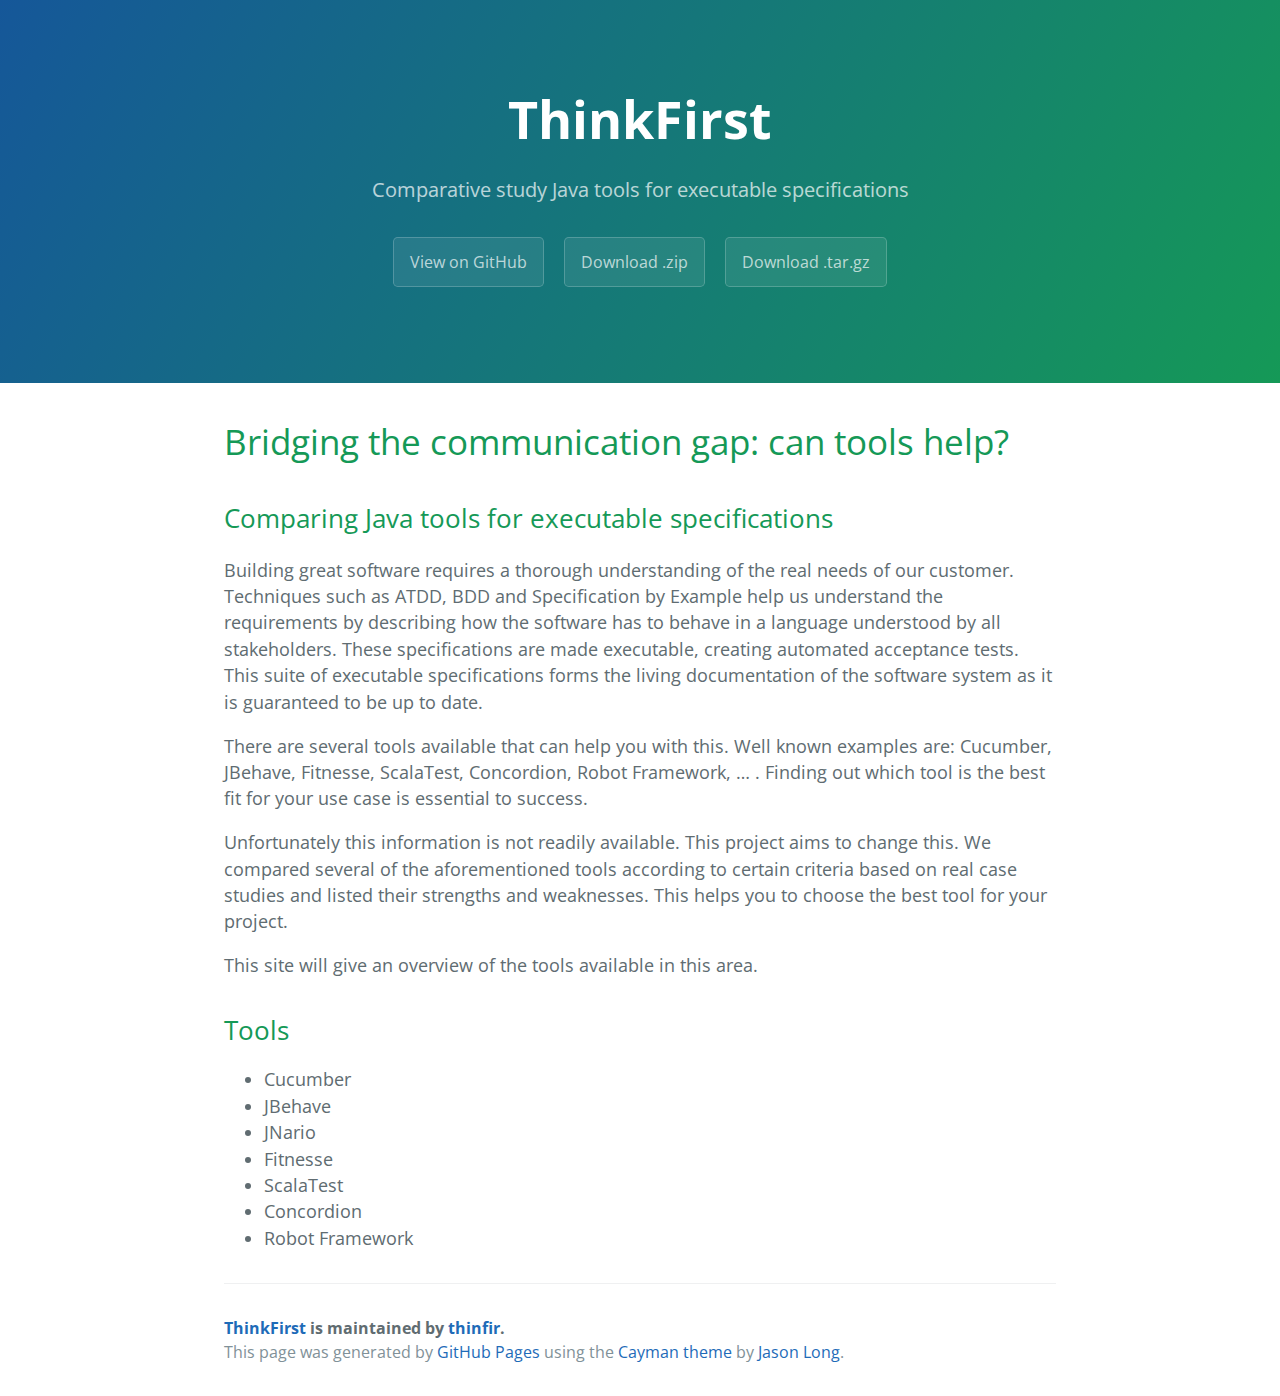
<file: index.html>
<!DOCTYPE html>
<html lang="en-us">
  <head>
    <meta charset="UTF-8">
    <title>ThinkFirst by thinfir</title>
    <meta name="viewport" content="width=device-width, initial-scale=1">
    <link rel="stylesheet" type="text/css" href="stylesheets/normalize.css" media="screen">
    <link href='http://fonts.googleapis.com/css?family=Open+Sans:400,700' rel='stylesheet' type='text/css'>
    <link rel="stylesheet" type="text/css" href="stylesheets/stylesheet.css" media="screen">
    <link rel="stylesheet" type="text/css" href="stylesheets/github-light.css" media="screen">
  </head>
  <body>
    <section class="page-header">
      <h1 class="project-name">ThinkFirst</h1>
      <h2 class="project-tagline">Comparative study Java tools for executable specifications</h2>
      <a href="https://github.com/thinfir/think-first" class="btn">View on GitHub</a>
      <a href="https://github.com/thinfir/think-first/zipball/master" class="btn">Download .zip</a>
      <a href="https://github.com/thinfir/think-first/tarball/master" class="btn">Download .tar.gz</a>
    </section>

    <section class="main-content">
      <h1>
<a id="bridging-the-communication-gap-can-tools-help" class="anchor" href="#bridging-the-communication-gap-can-tools-help" aria-hidden="true"><span class="octicon octicon-link"></span></a>Bridging the communication gap: can tools help?</h1>

<h2>
<a id="comparing-java-tools-for-executable-specifications" class="anchor" href="#comparing-java-tools-for-executable-specifications" aria-hidden="true"><span class="octicon octicon-link"></span></a>Comparing Java tools for executable specifications</h2>

<p>Building great software requires a thorough understanding of the real needs of our customer. Techniques such as ATDD, BDD and Specification by Example help us understand the requirements by describing how the software has to behave in a language understood by all stakeholders. These specifications are made executable, creating automated acceptance tests. This suite of executable specifications forms the living documentation of the software system as it is guaranteed to be up to date.</p>

<p>There are several tools available that can help you with this. Well known examples are: Cucumber, JBehave, Fitnesse, ScalaTest, Concordion, Robot Framework, … . Finding out which tool is the best fit for your use case is essential to success.</p>

<p>Unfortunately this information is not readily available. This project aims to change this. We compared several of the aforementioned tools according to certain criteria based on real case studies and listed their strengths and weaknesses. This helps you to choose the best tool for your project. </p>

<p>This site will give an overview of the tools available in this area.</p>

<h2>
<a id="tools" class="anchor" href="#tools" aria-hidden="true"><span class="octicon octicon-link"></span></a>Tools</h2>

<ul>
<li>Cucumber</li>
<li>JBehave</li>
<li>JNario</li>
<li>Fitnesse</li>
<li>ScalaTest</li>
<li>Concordion</li>
<li>Robot Framework</li>
</ul>

      <footer class="site-footer">
        <span class="site-footer-owner"><a href="https://github.com/thinfir/think-first">ThinkFirst</a> is maintained by <a href="https://github.com/thinfir">thinfir</a>.</span>

        <span class="site-footer-credits">This page was generated by <a href="https://pages.github.com">GitHub Pages</a> using the <a href="https://github.com/jasonlong/cayman-theme">Cayman theme</a> by <a href="https://twitter.com/jasonlong">Jason Long</a>.</span>
      </footer>

    </section>

  
  </body>
</html>
</file>
<file: stylesheets/stylesheet.css>
* {
  box-sizing: border-box; }

body {
  padding: 0;
  margin: 0;
  font-family: "Open Sans", "Helvetica Neue", Helvetica, Arial, sans-serif;
  font-size: 16px;
  line-height: 1.5;
  color: #606c71; }

a {
  color: #1e6bb8;
  text-decoration: none; }
  a:hover {
    text-decoration: underline; }

.btn {
  display: inline-block;
  margin-bottom: 1rem;
  color: rgba(255, 255, 255, 0.7);
  background-color: rgba(255, 255, 255, 0.08);
  border-color: rgba(255, 255, 255, 0.2);
  border-style: solid;
  border-width: 1px;
  border-radius: 0.3rem;
  transition: color 0.2s, background-color 0.2s, border-color 0.2s; }
  .btn + .btn {
    margin-left: 1rem; }

.btn:hover {
  color: rgba(255, 255, 255, 0.8);
  text-decoration: none;
  background-color: rgba(255, 255, 255, 0.2);
  border-color: rgba(255, 255, 255, 0.3); }

@media screen and (min-width: 64em) {
  .btn {
    padding: 0.75rem 1rem; } }

@media screen and (min-width: 42em) and (max-width: 64em) {
  .btn {
    padding: 0.6rem 0.9rem;
    font-size: 0.9rem; } }

@media screen and (max-width: 42em) {
  .btn {
    display: block;
    width: 100%;
    padding: 0.75rem;
    font-size: 0.9rem; }
    .btn + .btn {
      margin-top: 1rem;
      margin-left: 0; } }

.page-header {
  color: #fff;
  text-align: center;
  background-color: #159957;
  background-image: linear-gradient(120deg, #155799, #159957); }

@media screen and (min-width: 64em) {
  .page-header {
    padding: 5rem 6rem; } }

@media screen and (min-width: 42em) and (max-width: 64em) {
  .page-header {
    padding: 3rem 4rem; } }

@media screen and (max-width: 42em) {
  .page-header {
    padding: 2rem 1rem; } }

.project-name {
  margin-top: 0;
  margin-bottom: 0.1rem; }

@media screen and (min-width: 64em) {
  .project-name {
    font-size: 3.25rem; } }

@media screen and (min-width: 42em) and (max-width: 64em) {
  .project-name {
    font-size: 2.25rem; } }

@media screen and (max-width: 42em) {
  .project-name {
    font-size: 1.75rem; } }

.project-tagline {
  margin-bottom: 2rem;
  font-weight: normal;
  opacity: 0.7; }

@media screen and (min-width: 64em) {
  .project-tagline {
    font-size: 1.25rem; } }

@media screen and (min-width: 42em) and (max-width: 64em) {
  .project-tagline {
    font-size: 1.15rem; } }

@media screen and (max-width: 42em) {
  .project-tagline {
    font-size: 1rem; } }

.main-content :first-child {
  margin-top: 0; }
.main-content img {
  max-width: 100%; }
.main-content h1, .main-content h2, .main-content h3, .main-content h4, .main-content h5, .main-content h6 {
  margin-top: 2rem;
  margin-bottom: 1rem;
  font-weight: normal;
  color: #159957; }
.main-content p {
  margin-bottom: 1em; }
.main-content code {
  padding: 2px 4px;
  font-family: Consolas, "Liberation Mono", Menlo, Courier, monospace;
  font-size: 0.9rem;
  color: #383e41;
  background-color: #f3f6fa;
  border-radius: 0.3rem; }
.main-content pre {
  padding: 0.8rem;
  margin-top: 0;
  margin-bottom: 1rem;
  font: 1rem Consolas, "Liberation Mono", Menlo, Courier, monospace;
  color: #567482;
  word-wrap: normal;
  background-color: #f3f6fa;
  border: solid 1px #dce6f0;
  border-radius: 0.3rem; }
  .main-content pre > code {
    padding: 0;
    margin: 0;
    font-size: 0.9rem;
    color: #567482;
    word-break: normal;
    white-space: pre;
    background: transparent;
    border: 0; }
.main-content .highlight {
  margin-bottom: 1rem; }
  .main-content .highlight pre {
    margin-bottom: 0;
    word-break: normal; }
.main-content .highlight pre, .main-content pre {
  padding: 0.8rem;
  overflow: auto;
  font-size: 0.9rem;
  line-height: 1.45;
  border-radius: 0.3rem; }
.main-content pre code, .main-content pre tt {
  display: inline;
  max-width: initial;
  padding: 0;
  margin: 0;
  overflow: initial;
  line-height: inherit;
  word-wrap: normal;
  background-color: transparent;
  border: 0; }
  .main-content pre code:before, .main-content pre code:after, .main-content pre tt:before, .main-content pre tt:after {
    content: normal; }
.main-content ul, .main-content ol {
  margin-top: 0; }
.main-content blockquote {
  padding: 0 1rem;
  margin-left: 0;
  color: #819198;
  border-left: 0.3rem solid #dce6f0; }
  .main-content blockquote > :first-child {
    margin-top: 0; }
  .main-content blockquote > :last-child {
    margin-bottom: 0; }
.main-content table {
  display: block;
  width: 100%;
  overflow: auto;
  word-break: normal;
  word-break: keep-all; }
  .main-content table th {
    font-weight: bold; }
  .main-content table th, .main-content table td {
    padding: 0.5rem 1rem;
    border: 1px solid #e9ebec; }
.main-content dl {
  padding: 0; }
  .main-content dl dt {
    padding: 0;
    margin-top: 1rem;
    font-size: 1rem;
    font-weight: bold; }
  .main-content dl dd {
    padding: 0;
    margin-bottom: 1rem; }
.main-content hr {
  height: 2px;
  padding: 0;
  margin: 1rem 0;
  background-color: #eff0f1;
  border: 0; }

@media screen and (min-width: 64em) {
  .main-content {
    max-width: 64rem;
    padding: 2rem 6rem;
    margin: 0 auto;
    font-size: 1.1rem; } }

@media screen and (min-width: 42em) and (max-width: 64em) {
  .main-content {
    padding: 2rem 4rem;
    font-size: 1.1rem; } }

@media screen and (max-width: 42em) {
  .main-content {
    padding: 2rem 1rem;
    font-size: 1rem; } }

.site-footer {
  padding-top: 2rem;
  margin-top: 2rem;
  border-top: solid 1px #eff0f1; }

.site-footer-owner {
  display: block;
  font-weight: bold; }

.site-footer-credits {
  color: #819198; }

@media screen and (min-width: 64em) {
  .site-footer {
    font-size: 1rem; } }

@media screen and (min-width: 42em) and (max-width: 64em) {
  .site-footer {
    font-size: 1rem; } }

@media screen and (max-width: 42em) {
  .site-footer {
    font-size: 0.9rem; } }
</file>
<file: stylesheets/github-light.css>
/*
   Copyright 2014 GitHub Inc.

   Licensed under the Apache License, Version 2.0 (the "License");
   you may not use this file except in compliance with the License.
   You may obtain a copy of the License at

       http://www.apache.org/licenses/LICENSE-2.0

   Unless required by applicable law or agreed to in writing, software
   distributed under the License is distributed on an "AS IS" BASIS,
   WITHOUT WARRANTIES OR CONDITIONS OF ANY KIND, either express or implied.
   See the License for the specific language governing permissions and
   limitations under the License.

*/

.pl-c /* comment */ {
  color: #969896;
}

.pl-c1      /* constant, markup.raw, meta.diff.header, meta.module-reference, meta.property-name, support, support.constant, support.variable, variable.other.constant */,
.pl-s .pl-v /* string variable */ {
  color: #0086b3;
}

.pl-e  /* entity */,
.pl-en /* entity.name */ {
  color: #795da3;
}

.pl-s .pl-s1 /* string source */,
.pl-smi      /* storage.modifier.import, storage.modifier.package, storage.type.java, variable.other, variable.parameter.function */ {
  color: #333;
}

.pl-ent /* entity.name.tag */ {
  color: #63a35c;
}

.pl-k /* keyword, storage, storage.type */ {
  color: #a71d5d;
}

.pl-pds              /* punctuation.definition.string, string.regexp.character-class */,
.pl-s                /* string */,
.pl-s .pl-pse .pl-s1 /* string punctuation.section.embedded source */,
.pl-sr               /* string.regexp */,
.pl-sr .pl-cce       /* string.regexp constant.character.escape */,
.pl-sr .pl-sra       /* string.regexp string.regexp.arbitrary-repitition */,
.pl-sr .pl-sre       /* string.regexp source.ruby.embedded */ {
  color: #183691;
}

.pl-v /* variable */ {
  color: #ed6a43;
}

.pl-id /* invalid.deprecated */ {
  color: #b52a1d;
}

.pl-ii /* invalid.illegal */ {
  background-color: #b52a1d;
  color: #f8f8f8;
}

.pl-sr .pl-cce /* string.regexp constant.character.escape */ {
  color: #63a35c;
  font-weight: bold;
}

.pl-ml /* markup.list */ {
  color: #693a17;
}

.pl-mh        /* markup.heading */,
.pl-mh .pl-en /* markup.heading entity.name */,
.pl-ms        /* meta.separator */ {
  color: #1d3e81;
  font-weight: bold;
}

.pl-mq /* markup.quote */ {
  color: #008080;
}

.pl-mi /* markup.italic */ {
  color: #333;
  font-style: italic;
}

.pl-mb /* markup.bold */ {
  color: #333;
  font-weight: bold;
}

.pl-md /* markup.deleted, meta.diff.header.from-file */ {
  background-color: #ffecec;
  color: #bd2c00;
}

.pl-mi1 /* markup.inserted, meta.diff.header.to-file */ {
  background-color: #eaffea;
  color: #55a532;
}

.pl-mdr /* meta.diff.range */ {
  color: #795da3;
  font-weight: bold;
}

.pl-mo /* meta.output */ {
  color: #1d3e81;
}
</file>
